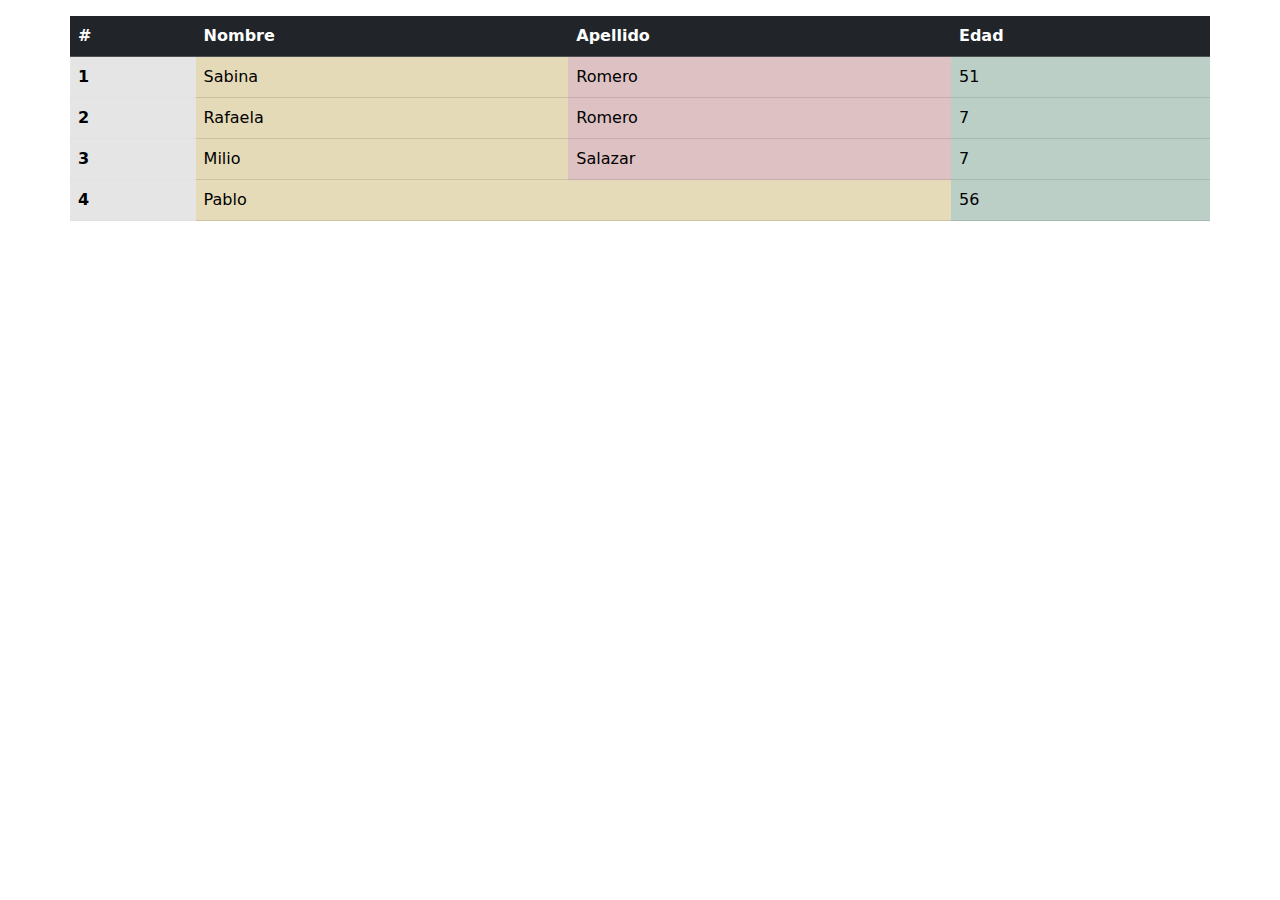
<file: Ejercicio/index.html>
<!DOCTYPE html>
<html lang="en">
<head>
    <meta charset="UTF-8">
    <meta name="viewport" content="width=device-width, initial-scale=1.0">
    <title>Clase5_ejercicio</title>

    <!--Bootstrap CSS-->
    <link href="https://cdn.jsdelivr.net/npm/bootstrap@5.0.2/dist/css/bootstrap.min.css" rel="stylesheet">
</head>
<body>
    <table class="table container mt-3">
        <thead>
            <tr class="table-dark"> <!-- etiqueta tr define fila de una tabla, cada fila puede tener una o más celdas-->
                <th scope="col">#</th> <!--el encabezado dentro de una fila-->
                <th scope="col">Nombre</th>
                <th scope="col">Apellido</th>
                <th scope="col">Edad</th>
            </tr>
        </thead>
        <tbody>
            <tr class="table-active">
                <th scope="row">1</th>
                <td class="table-warning">Sabina</td> <!--define la celda de datos, aqui colocan el datos solicitado-->
                <td class="table-danger">Romero</td>
                <td class="table-success">51</td>
            </tr>
            <tr class="table-active">
                <th scope="row">2</th>
                <td class="table-warning">Rafaela</td>
                <td class="table-danger">Romero</td>
                <td class="table-success">7</td>
            </tr>
            <tr class="table-active">
                <th scope="row">3</th>
                <td class="table-warning">Milio</td>
                <td class="table-danger">Salazar</td>
                <td class="table-success">7</td>
            </tr>
            <tr class="table-active">
                <th scope="row">4</th>
               <td colspan="2" class="table-active table-warning">Pablo</td>
               <td class="table-success">56</td>
            </tr>
        </tbody>
    </table>
</body>
</html>
</file>
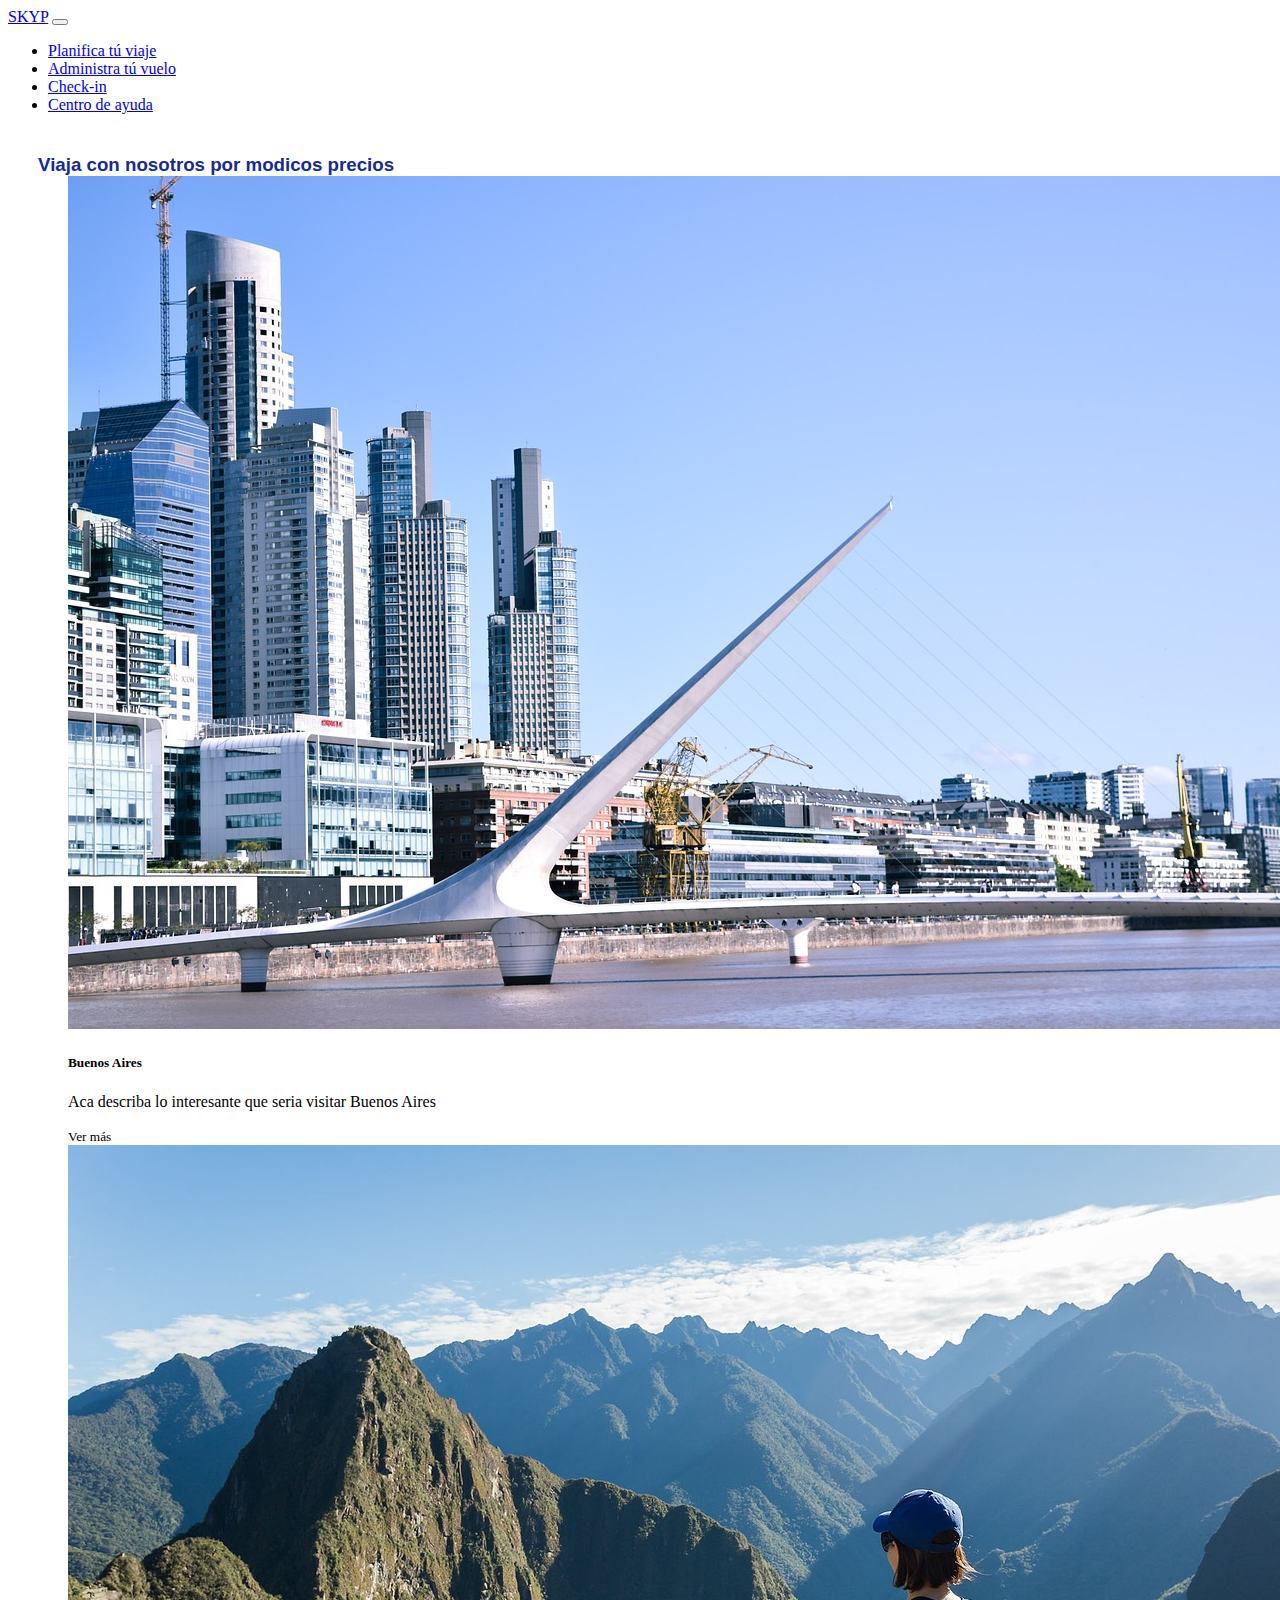
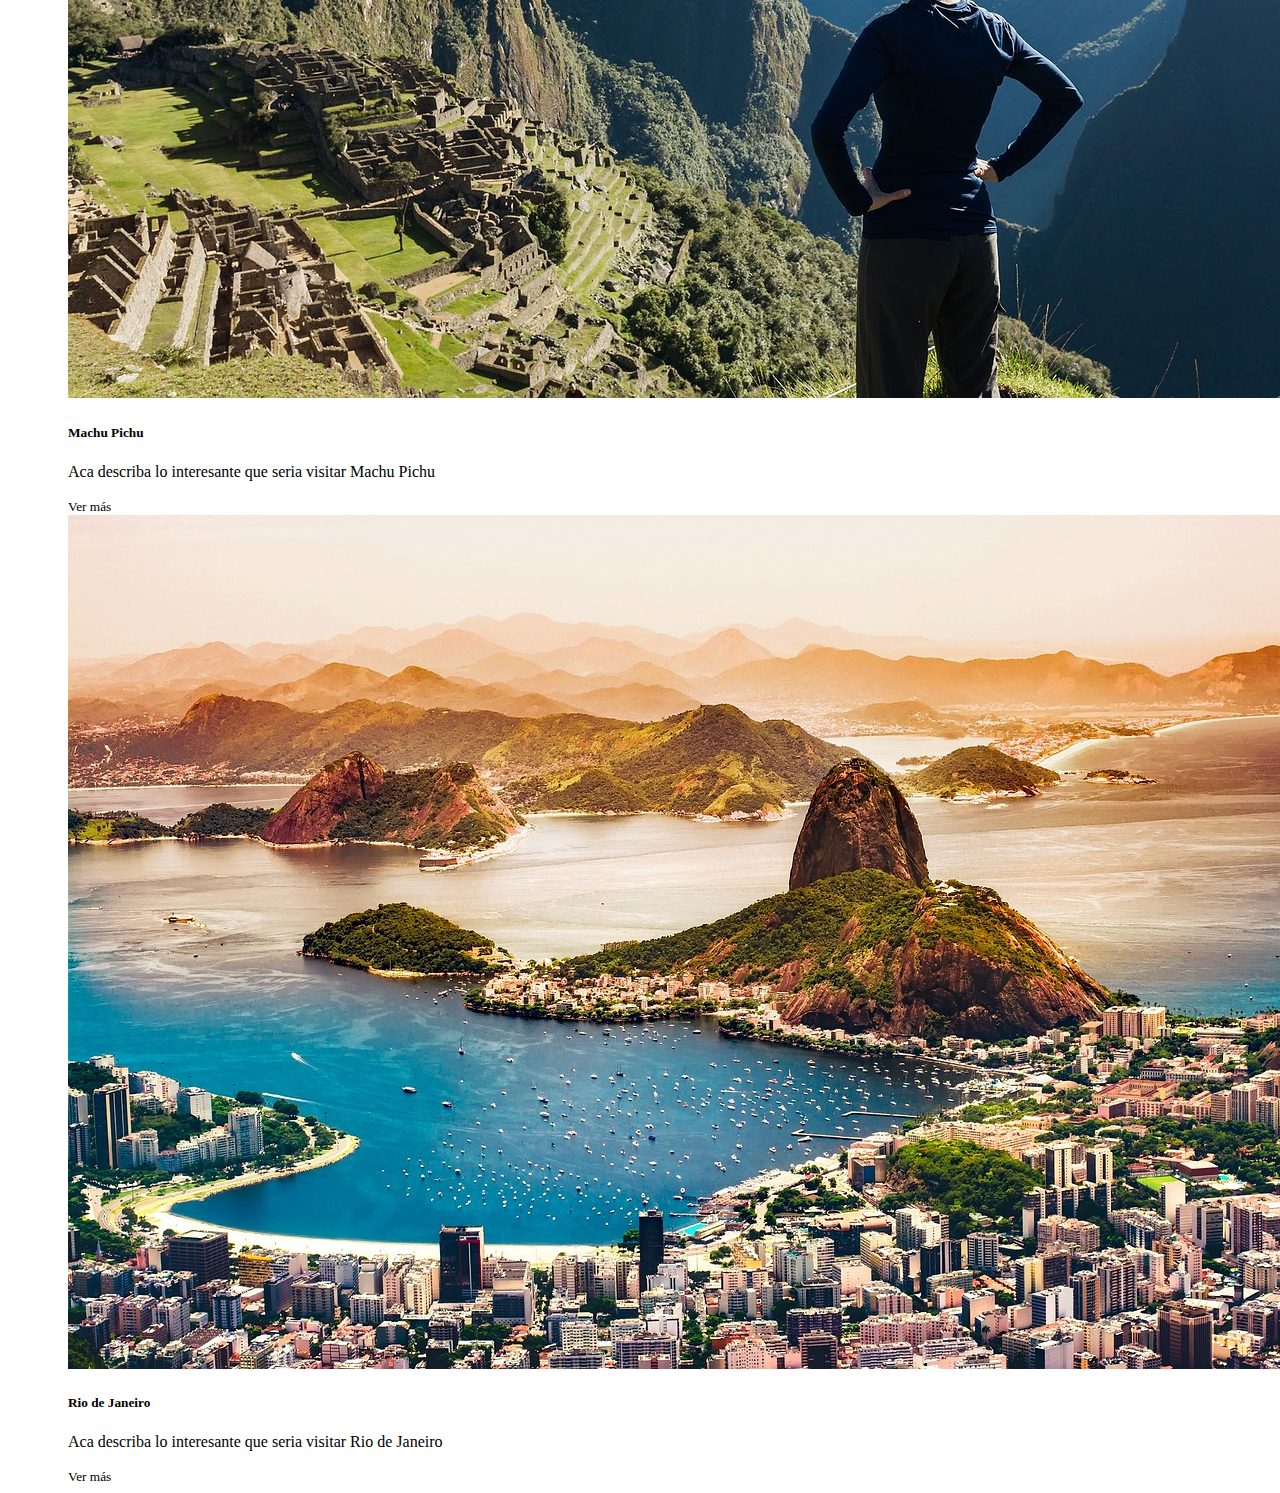
<file: Evaluacion/index.html>
<!DOCTYPE html>
<html lang="en">
<head>
    <meta charset="UTF-8">
    <meta name="viewport" content="width=device-width, initial-scale=1.0">
    <title>Aerolínea</title>
    <link href="https://cdn.jsdelivr.net/npm/bootstrap@5.3.2/dist/css/bootstrap.min.css" rel="stylesheet" integrity="sha384-T3c6CoIi6uLrA9TneNEoa7RxnatzjcDSCmG1MXxSR1GAsXEV/Dwwykc2MPK8M2HN" crossorigin="anonymous">
    <link rel="stylesheet" href="estilos.css">
</head>
<body>
    <!--navbar-->
    <nav class="navbar bg-primary navbar-expand-lg" data-bs-theme="dark">
        <div class="container-fluid">
            <a class="navbar-brand" href="#">SKYP</a>
            <button class="navbar-toggler" type="button" data-bs-toggle="collapse" data-bs-target="#navbarSupportedContent" aria-controls="navbarSupportedContent" aria-expanded="false" aria-label="Toggle navigation">
                <span class="navbar-toggler-icon"></span>
            </button>
            <div class="collapse navbar-collapse" id="navbarSupportedContent">
                <ul class="navbar-nav me-auto mb-2 mb-lg-0">
                    <li class="nav-item">
                        <a class="nav-link" aria-current="page" href="#">Planifica tú viaje</a>
                    </li>
                    <li class="nav-item">
                        <a class="nav-link" aria-current="page" href="#">Administra tú vuelo</a>
                    </li>
                    <li class="nav-item">
                        <a class="nav-link" aria-current="page" href="#">Check-in</a>
                    </li>
                    <li class="nav-item">
                        <a class="nav-link" aria-current="page" href="#">Centro de ayuda</a>
                    </li>

                </ul>
            </div>
        </div>
    </nav>  
    
    <!--cuerpo de la página-->

    <h3 class="tittle">Viaja con nosotros por modicos precios</h3>

    <div class="row row-cols-1 row-cols-md-3 g-4">
        <div class="col">
            <div class="card h-100">
                <img src="img/Buenos aires.jpg" class="card-img-top" alt="Buenos Aires">
                <div class="card-body">
                    <h5 class="card-title">Buenos Aires</h5>
                    <p class="card-text">Aca describa lo interesante que seria visitar Buenos Aires</p>
                </div>
                <div class="card-footer">
                    <small class="text-body-secundary">Ver más</small>
                </div>
            </div>
        </div>
    </div>

    <div class="row row-cols-1 row-cols-md-3 g-4">
        <div class="col">
            <div class="card h-100">
                <img src="img/machu pichu.jpg" class="card-img-top" alt="Machu Pichu">
                <div class="card-body">
                    <h5 class="card-title">Machu Pichu</h5>
                    <p class="card-text">Aca describa lo interesante que seria visitar Machu Pichu</p>
                </div>
                <div class="card-footer">
                    <small class="text-body-secundary">Ver más</small>
                </div>
            </div>
        </div>
    </div>

    <div class="row row-cols-1 row-cols-md-3 g-4">
        <div class="col">
            <div class="card h-100">
                <img src="img/Rio de janeiro.jpg" class="card-img-top" alt="Rio de Janeiro">
                <div class="card-body">
                    <h5 class="card-title">Rio de Janeiro</h5>
                    <p class="card-text">Aca describa lo interesante que seria visitar Rio de Janeiro</p>
                </div>
                <div class="card-footer">
                    <small class="text-body-secundary">Ver más</small>
                </div>
            </div>
        </div>
    </div>

<script src="https://cdn.jsdelivr.net/npm/bootstrap@5.3.2/dist/js/bootstrap.bundle.min.js" integrity="sha384-C6RzsynM9kWDrMNeT87bh95OGNyZPhcTNXj1NW7RuBCsyN/o0jlpcV8Qyq46cDfL" crossorigin="anonymous"></script>
</body>
</html>
</file>
<file: Evaluacion/estilos.css>
.tittle{
    color: #162a98;
    margin: 40px 0px 0px 30px;
    font-family: Impact, Haettenschweiler, 'Arial Narrow Bold', sans-serif;
}

.row{
    margin: 0px 60px 0px 60px;
}
.container-fluid{
    padding: 0px 0px 0px 0px;
}
</file>
